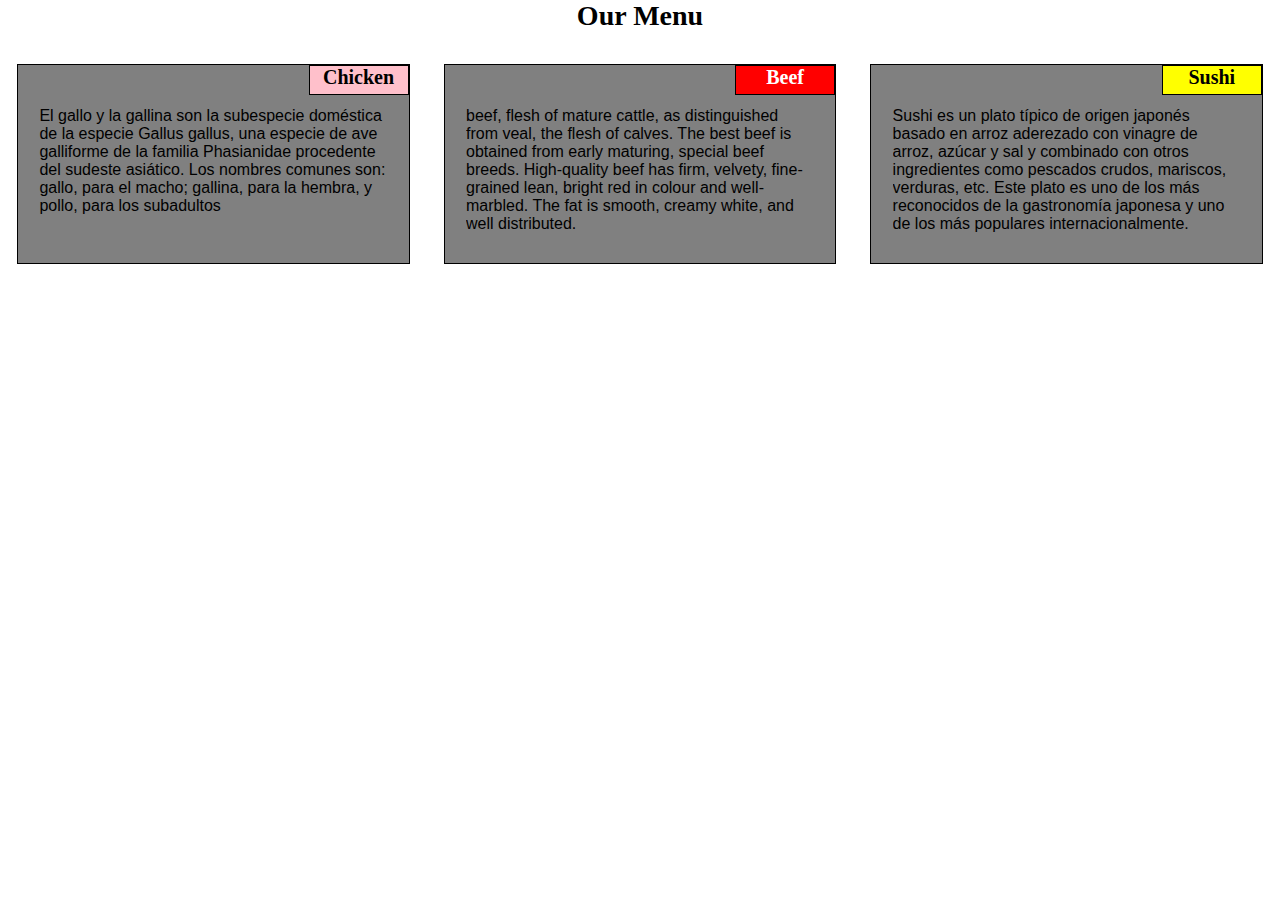
<file: site/Assignments/module2-solution/index.html>
<!DOCTYPE html>
<html>
<head>
  <title>Assignment Solution for Module 2</title>
  <meta charset="utf-8">
  <meta name="viewport" content="width=device-width, initial-scale=1"> 
  <link rel="stylesheet" href="css/styles.css">
</head>
<body>

<h1>Our Menu</h1>

<div class = "row">
  <section class="col-lg-4 col-md-6">
    <div class='formatdiv'>
    <h2 id='chicken'>Chicken</h2>
    <p>El gallo y la gallina son la subespecie doméstica de la especie Gallus gallus, una especie de ave galliforme de la familia Phasianidae procedente del sudeste asiático. Los nombres comunes son: gallo, para el macho; gallina, para la hembra, y pollo, para los subadultos</p>
    </div>
  </section>
  <section class="col-lg-4 col-md-6">
    <div class='formatdiv'>
    <h2 id='beef'>Beef</h2>
    <p>beef, flesh of mature cattle, as distinguished from veal, the flesh of calves. The best beef is obtained from early maturing, special beef breeds. High-quality beef has firm, velvety, fine-grained lean, bright red in colour and well-marbled. The fat is smooth, creamy white, and well distributed.</p>
    </div>
  </section>
  <section class="col-lg-4 col-md-12">
    <div class='formatdiv'>
    <h2 id='sushi'>Sushi</h2>
    <p>Sushi es un plato típico de origen japonés basado en arroz aderezado con vinagre de arroz, azúcar y sal y combinado con otros ingredientes como pescados crudos, mariscos, verduras, etc.​​​ Este plato es uno de los más reconocidos de la gastronomía japonesa y uno de los más populares internacionalmente.​</p>
    </div>
  </section>
  </div>
</div> 


</body>
</html>
</file>
<file: site/Assignments/module2-solution/css/styles.css>
/********** Base styles **********/
* {
  box-sizing: border-box;
  margin: 0;
  padding: 0;
}


h1 {
  margin-bottom: 15px;
  text-align: center;
  font-size: 175%;

}

section{
	position: relative;
	}

.formatdiv{
	border: 1px solid black;
	background-color: gray;
	position: relative;
	height: 200px;	
	padding: 2px;
	margin: 4%;

}

#chicken{
	background-color: pink;

}

#beef{
	background-color: red;
	color: white;
}

#sushi{
	background-color: yellow;
}
h2{
	height: 30px;
	width: 100px;
	position: absolute;
	top: 0px;
	right: 0px;
	border: 1px solid black;
	text-align: center;
	font-size: 125%;

}

p {
  
  background-color: gray;
  width: 90%;
  height: 150px;
  margin-right: auto;
  margin-left: auto;
  font-family: Helvetica;
  color: solid black;
  position: relative;
  top: 40px;
  overflow: auto;
  
  

}

/* Simple Responsive Framework. */
.row {
  width: 100%;
}

/********** Large devices only **********/
@media (min-width: 992px) {
  .col-lg-1, .col-lg-2, .col-lg-3, .col-lg-4, .col-lg-5, .col-lg-6, .col-lg-7, .col-lg-8, .col-lg-9, .col-lg-10, .col-lg-11, .col-lg-12 {
    float: left;
    
  }
  .col-lg-1 {
    width: 8.33%;
  }
  .col-lg-2 {
    width: 16.66%;
  }
  .col-lg-3 {
    width: 25%;
  }
  .col-lg-4 {
    width: 33.33%;
  }
  .col-lg-5 {
    width: 41.66%;
  }
  .col-lg-6 {
    width: 50%;
  }
  .col-lg-7 {
    width: 58.33%;
  }
  .col-lg-8 {
    width: 66.66%;
  }
  .col-lg-9 {
    width: 74.99%;
  }
  .col-lg-10 {
    width: 83.33%;
  }
  .col-lg-11 {
    width: 91.66%;
  }
  .col-lg-12 {
    width: 100%;
  }
}

/********** Medium devices only **********/
@media (min-width: 768px) and (max-width: 991px) {
  .col-md-1, .col-md-2, .col-md-3, .col-md-4, .col-md-5, .col-md-6, .col-md-7, .col-md-8, .col-md-9, .col-md-10, .col-md-11, .col-md-12 {
    float: left;
    
  }
  .col-md-1 {
    width: 8.33%;
  }
  .col-md-2 {
    width: 16.66%;
  }
  .col-md-3 {
    width: 25%;
  }
  .col-md-4 {
    width: 33.33%;
  }
  .col-md-5 {
    width: 41.66%;
  }
  .col-md-6 {
    width: 50%;
  }
  .col-md-7 {
    width: 58.33%;
  }
  .col-md-8 {
    width: 66.66%;
  }
  .col-md-9 {
    width: 74.99%;
  }
  .col-md-10 {
    width: 83.33%;
  }
  .col-md-11 {
    width: 91.66%;
  }
  .col-md-12 {
    width: 100%;
  }
}
</file>
